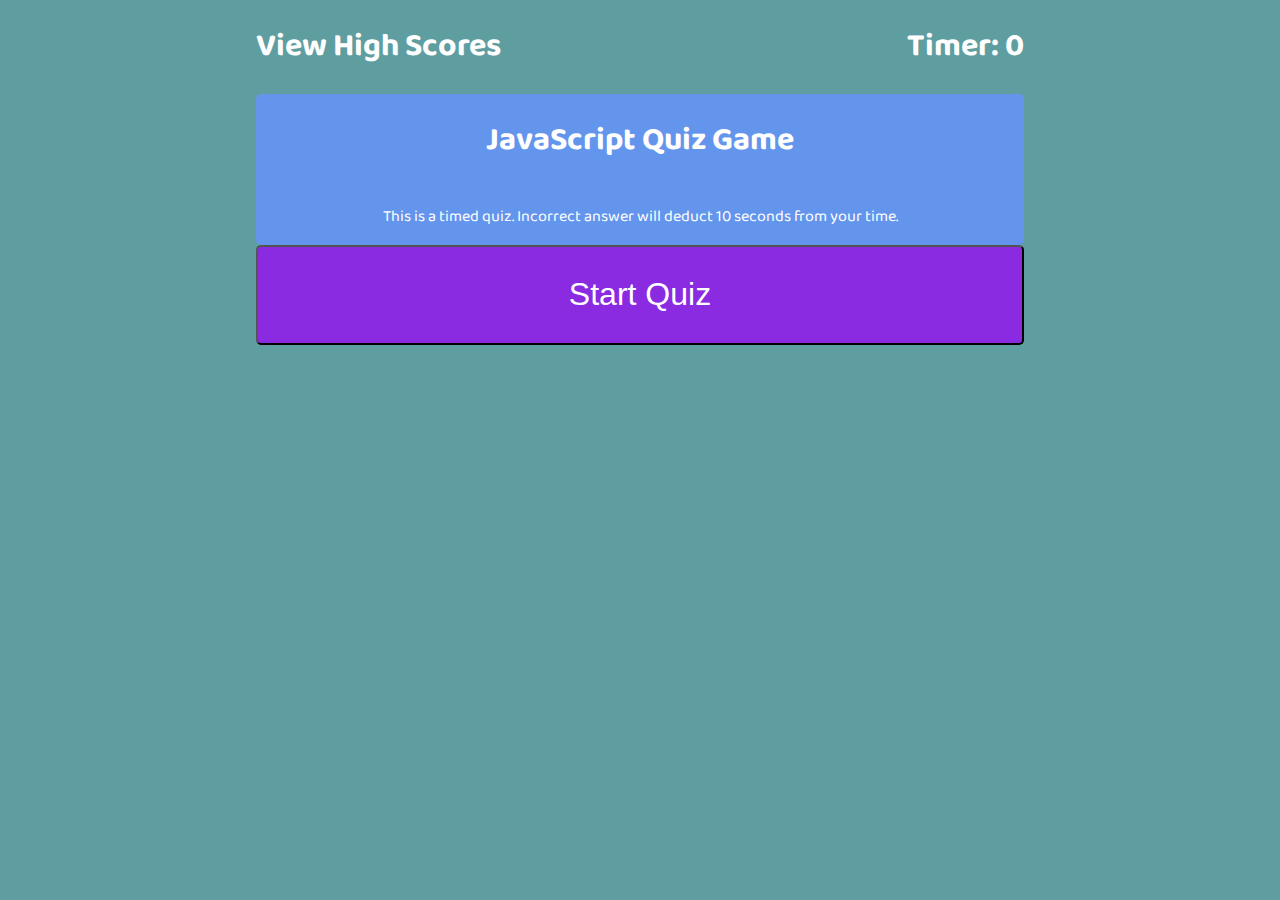
<file: index.html>
<!DOCTYPE html>
<html lang="en">
<head>
    <meta charset="UTF-8">
    <meta http-equiv="X-UA-Compatible" content="IE=edge">
    <meta name="viewport" content="width=device-width, initial-scale=1.0">
    <title>Code Quiz</title>
 
    <link rel="preconnect" href="https://fonts.gstatic.com">
    <link href="https://fonts.googleapis.com/css2?family=Baloo+2&display=swap" rel="stylesheet">
    <!-- <link rel="stylesheet" href="./assets/css/reset.css"> -->
    <link rel="stylesheet" href="./assets/css/style.css">
    <link rel="stylesheet" href="https://necolas.github.io/normalize.css/">
</head>
<!-- Body Section -->
    <body>
        <main>
            <header>
                <nav>
                    <a href="highscores.html"><h1>View High Scores</h1></a>                    
                    <h1>Timer: <span class="timer">0</span></h1>
                </nav>
            </header>        
            <section class="intro">
                <div class="header-part">
                    <h1>JavaScript Quiz Game</h1>
                    <p>This is a timed quiz. Incorrect answer will deduct 10 seconds from your time.</p>
                </div>
                <div class="startBtn">
                    <button type="button" value="startQuiz">Start Quiz</button>
                </div>
            </section>    
            <div class="question-part">
                <h1></h1>
                <p></p>
            </div>
            <div class="answer-part">
                
            </div>
            <div class="results-part">
                <h2>All done!</h2>
                <p><span>Your final score is:</span><span class="score">4</span></p>
                <p class="initials">
                  <span class="initials-title">Enter your initials:</span>
                  <input type="text" id = "initials-input">
                  <button class="submit-button">Submit</button>
                </p>
            </div>
        </main>
        <script src="./assets/js/script.js"></script>
    </body>
</html>
</file>
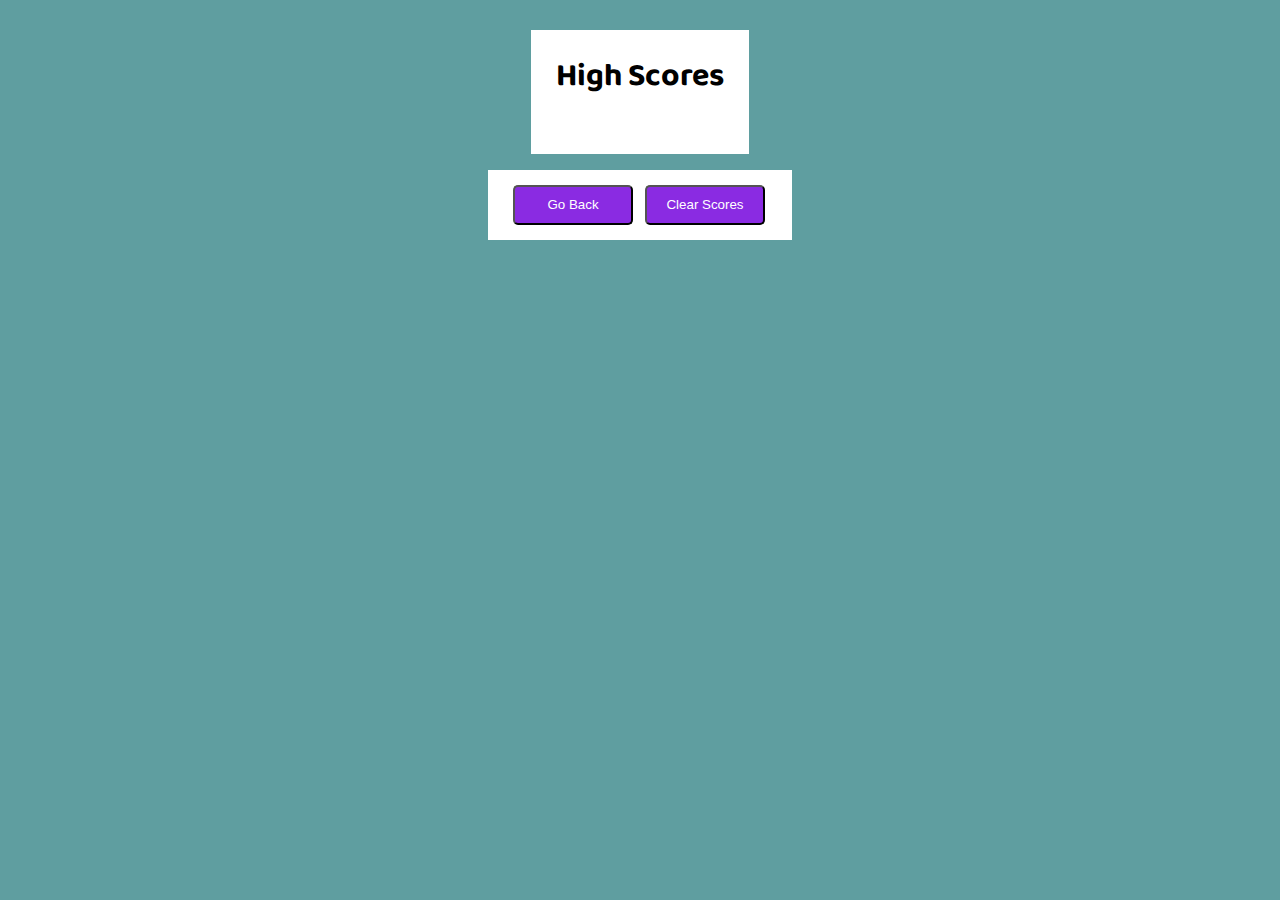
<file: highscores.html>
<!DOCTYPE html>
<html lang="en">
<head>
    <meta charset="UTF-8">
    <meta http-equiv="X-UA-Compatible" content="IE=edge">
    <meta name="viewport" content="width=device-width, initial-scale=1.0">
    <title>Code Quiz</title>
    <link rel="preconnect" href="https://fonts.gstatic.com">
    <link href="https://fonts.googleapis.com/css2?family=Baloo+2&display=swap" rel="stylesheet">
    <link rel="stylesheet" href="./assets/css/style.css">
</head>
    <body>
        <main>                                               
            <div class="high-scores">   
                <h1>High Scores</h1>
                <span class="storage"></span>                            
            </div>            
            <p class="high-scores-action">                                    
                <button id="back-button">Go Back</button>
                <button id="clear-scores">Clear Scores</button>
            </p>
        </main>
        <script src="./assets/js/scores.js"></script>
        <script>
            listScores();
        </script>
    </body>
</html>
</file>
<file: assets/css/style.css>
:root {
    --violet: blueviolet;
    --white: white;
    --black: black;
}

*{
    box-sizing: border-box;
}

/* Media Queries */

@media screen and (max-width: 600px) {
    .results-part > p.initials {
        display: flex;
        margin-top: 0px;
        flex-direction: column;
    }

    #initials-input {
        margin-bottom: 5px;
        height: 37px;
        margin-bottom: 5px;
    }

    .initials button {
        height: 40px;
    }
  }

  /* Body/Main section */
body {
    background-color: cadetblue;
    width:100%;
    height: 100%;
    margin: 0px;
    font-family: 'Baloo 2', cursive;
}

nav {
     display: flex;
     flex-direction: row;
     justify-content: space-between;
     color: var(--white);
     width: 60%;

}

nav a {
     text-decoration: none;
     color: var(--white);
}

main {
   width: 100%;
   height: 100%;
   display: flex;
   flex-direction: column;
   align-items: center;
}


.header-part {
    display: flex;
    flex-direction: column;
    align-items: center;
    background-color:cornflowerblue;
    height: fit-content;
    width: 100%;
    color: var(--white);
    border-radius: 5px;

}

.question-part {
    display: none;
    flex-direction: column;
    align-items: left;
    background-color:var(--white);
    height: fit-content;
    width: 60%;
    color: var(--black);
    border-radius: 5px;
    padding-bottom: 20px;
}

.header-part > h1 {
    font-size: 32px;
    text-align: center;
}

.header-part > p {
    text-align: center;
    padding-left: 8px;
    padding-right: 8px;
}

.question-part > h1 {
    font-size: 32px;
    margin-left: 20px;
}


.startBtn button {
    display: flex;
    flex-direction: row;
    align-items: center;
    justify-content: center;
    width: 100%;
    /* width: 100px; */
    height: 100px;
    color: var(--white);
    font-size: 32px;
    border-radius: 5px;
    
}

.intro {
    width: 60%;
}

header {
    width: 100%;
    display: flex;
    flex-direction: row;
    justify-content: space-around;
}    

/* Quiz/ choice section */
.quiz-start{
    display: none;
}

.choice-line {
    display: flex;
    flex-direction: row;
    text-align: left;
    background-color: var(--violet);
    min-height: 40px;
    width: max-content;
    padding: 6px 20px 0px 20px;
    margin: 0px 20px 4px 20px;
}

.choice-line:hover {
    background-color: var(--white);
}

.choice-line a {
    font-weight: 600;
    color: var(--white);
    text-decoration: none;
}

.choice-line a:hover {
    color: var(--black);
}

/* Answer section */
.answer-part, .results-part {
    display: none;
    flex-direction: row;
    align-items: center;
    background-color: var(--white);
    height: fit-content;
    width: 60%;
    color: var(--black);
    border-style: none;
    border-top-style: solid;
    border-top-width: 1px;
    border-top-color: var(--black);
}

.answer-part > p {
    font-size: 18px;
    font-weight: 700;
    margin-left: auto;
    margin-right: auto;
}

.wrong-answer {
    color: rgb(255, 145, 0);
}

.right-answer {
    color: rgba(0, 110, 255, 0.753);
}

/* Result part */

.results-part {
    display: none;
    flex-direction: column;
    align-items: flex-start;
    padding-left: 25px;
}

.results-part > p {
    font-size: 18px;
    font-weight: 700;
}

.results-part > p.initials {
    display: flex;
    margin-top: 0px;
}

.results-part > h2 {
   height: 20px;
}

/* Entering initial section */
.initials {
    font-size: 14px;
}

.initials-title {
    margin-right: 20px;
}

#initials-input {
    margin-right: 5px;
}

/* Score/Highscore */
.score {
    width: 120px;
    padding-left: 20px;
    font-weight: normal;
}

.high-scores {
    display: flex;
    flex-direction: column;
    align-items: flex-start;
    padding: 0px 25px 30px 25px;
    height: fit-content;
    background-color: var(--white);
    width: max-content;
    margin-top: 30px;
}

.high-scores > .storage > p {
    font-size: 18px;
    font-weight: 700;
    display: flex;
    flex-direction: row;
    width: 100%;
    justify-content: space-between;
    background-color: var(--violet);
    padding-left: 20px;
    padding-right: 20px;
    color: var(--white);
    margin-bottom: 0px;
}

.high-scores > .storage {
    font-size: 18px;
    font-weight: 700;
    display: flex;
    flex-direction: column;
    width: 100%;
}

.high-scores-action {
    width: max-content;
    display: flex;
    flex-direction: row;
    justify-content: space-between;
    background-color: var(--white);
    padding: 15px 15px 15px 25px;
}

.high-scores-action button {
    width: 120px;
    height: 40px;
    margin-right: 12px;
}

.high-scores h1 {    
    display: flex;
    justify-content: center;
    width: 100%;
    border-radius: 5px;
}

button {
    background-color: var(--violet);
    border-radius: 5px;
    color: var(--white);
}

.high-scores > .storage > p > .empty-scores {
    text-align: center;
    width: 100%;
}
</file>
